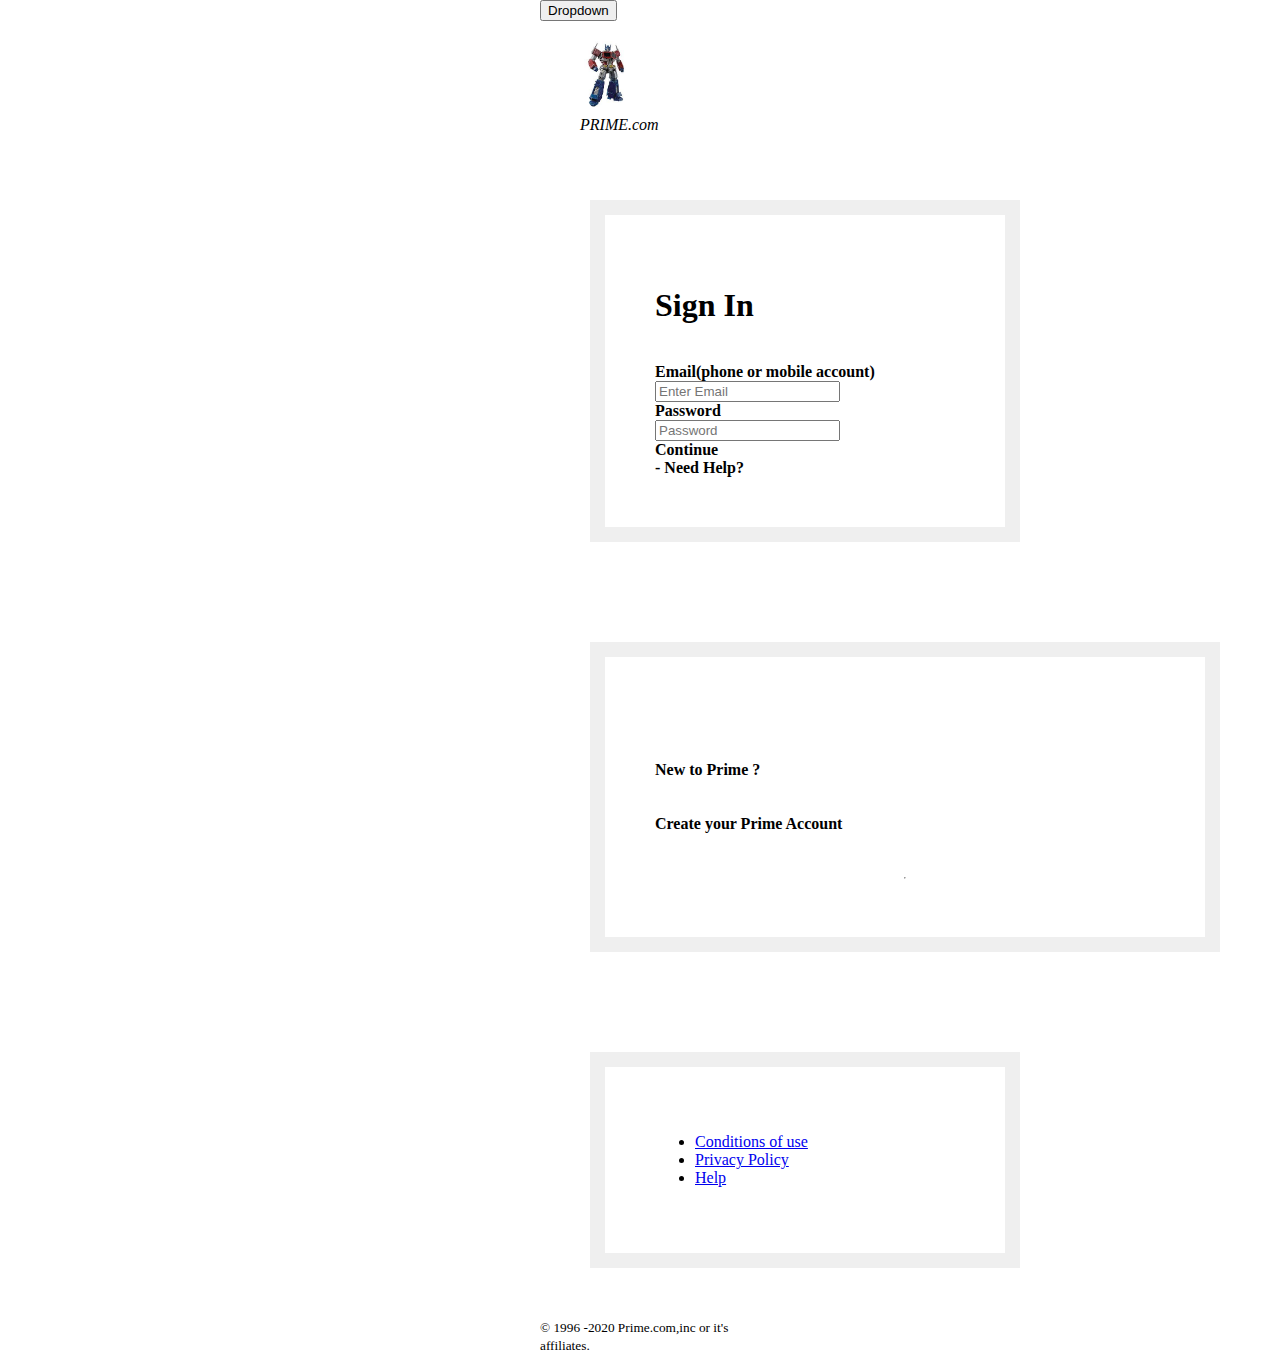
<file: old_prime_page/index.html>
<!DOCTYPE html>
<html lang="en">
<head>
    <meta charset="UTF-8">
    <meta http-equiv="X-UA-Compatible" content="IE=edge">
    <meta name="viewport" content="width=device-width, initial-scale=1.0">
    <title>prime page</title>
    <link rel="stylesheet" href="css/main.css">
</head>
<body>
    <div class="parent_1">
        

         <div class="dropdown">
            <button class="dropbtn">Dropdown</button>
        </div>

        <figure>
            <img id="prime-image"src="images/prime.jpg">
        <figcaption><em>PRIME.com</em></figcaption>                   
        </figure>

            <article id="center_square">
                   <h1>Sign In</h1>                
                    <br>
                    <form action="mailto:johndoe@gmail.com" method="POST">
                        <label for="name"><strong>Email(phone or mobile account)</strong></label>
                        <br>
                        <input type="text" id="email" placeholder="Enter Email">
                        <br>
                        <label for="body"><strong>Password</strong></label>
                     <br>
                     <input type="body" placeholder="Password">
                        <br>
                        <label for="name"><strong>Continue</strong></label>
                        <br>
                        <label for="name"><strong>- Need Help?</strong></label>

                    </form>    

            </article>

                    

                        <div class="under_box">
                            <br>
                            <br>
                            <br>
                            <label for="name"><strong>New to Prime ?</strong></label>
                            <br>
                            <br>
                            <label for="name"><strong>Create your Prime Account</strong></label>
                            <br>
                            <br>
                            <hr>
                        </div>    

                            
                           
                    
    

                <footer>

                   
                     <!-- <ul>
                        <li>Conditions of use</li>
                        <li>Privacy Policy</li>
                        <li> </li>
                    </ul>  -->
                    <nav class="bottom_links">
                        <ul>
                            <li><a href="#"> Conditions of use</a></li>
                            <li><a href="#"> Privacy Policy</a></li>
                            <li><a href="#"> Help</a></li>
                
                        </ul>
                    </nav>








                    <div>
                        <small>&copy 1996 -2020 Prime.com,inc or it's affiliates.</small>
                    </div>
    </div>

                </footer>
    
</body>
</html>
</file>
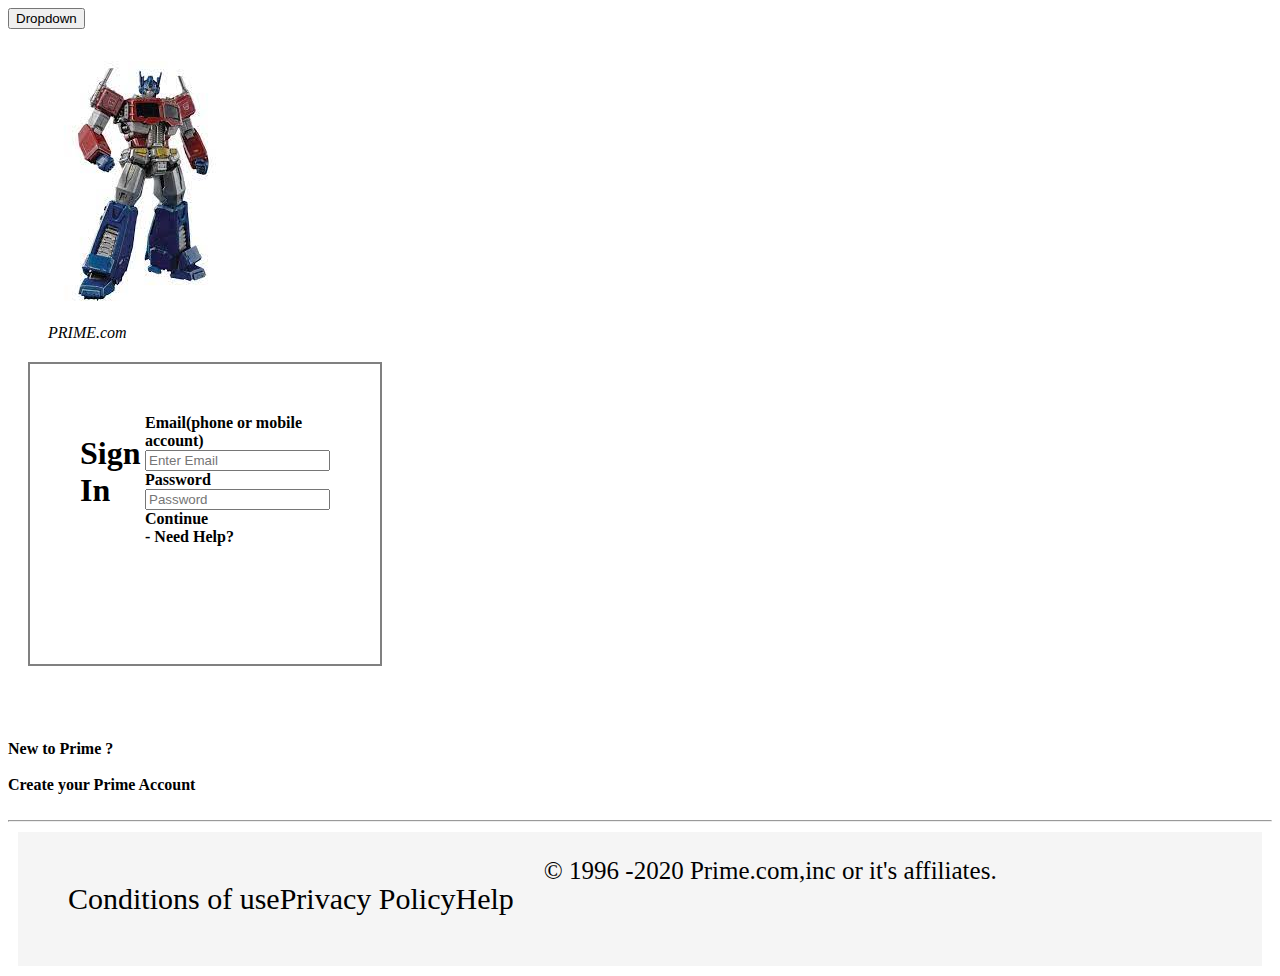
<file: older_prime_fake/index.html>
<!DOCTYPE html>
<html lang="en">
<head>
    <meta charset="UTF-8">
    <meta http-equiv="X-UA-Compatible" content="IE=edge">
    <meta name="viewport" content="width=device-width, initial-scale=1.0">
    <title>Prime.com</title>
    <link rel="stylesheet" href="css/main.css">
</head>
<body>
    <div id="whole_page">
        
        
        <div class="parent_base">

            <div class="top_nav">
                <div class="dropdown">
                    <button class="dropbtn">Dropdown</button>
                </div>



            <figure>
                <img id="prime_image"src="images/prime.jpg">
                <figcaption><em>PRIME.com</em></figcaption>                   
            </figure>
            
            
            


                <div class="main_body">

                    <article id="center_square">

                        <h1>Sign In</h1>                
                         <br>
                         <form action="mailto:johndoe@gmail.com" method="POST">
                             <label for="name"><strong>Email(phone or mobile account)</strong></label>
                             <br>
                             <input type="text" id="email" placeholder="Enter Email">
                             <br>
                             <label for="body"><strong>Password</strong></label>
                          <br>
                          <input type="body" placeholder="Password">
                             <br>
                             <label for="name"><strong>Continue</strong></label>
                             <br>
                             <label for="name"><strong>- Need Help?</strong></label>
     
                         </form>    
     
                 </article>


                    <div class="mid_bar">

                        <div class="under_box">
                            <br>
                            <br>
                            <br>
                            <label for="name"><strong>New to Prime ?</strong></label>
                            <br>
                            <br>
                            <label for="name"><strong>Create your Prime Account</strong></label>
                            <br>
                            <br>
                            <hr>
                        </div>    

                        
                        <div class="bottom_info">
                           
                            <!--  <nav class="bottom_links">
                                <ul>
                                    <li><a href="#"> Conditions of use</a></li>
                                    <li><a href="#"> Privacy Policy</a></li>
                                    <li><a href="#"> Help</a></li>
                        
                                </ul>
                            </nav> -->
                            <div class="bottom_info">
                                <div>Conditions of use</div>
                                <div>Privacy Policy</div>                    
                                <div>Help</div>                              
                              </div>

                            <div class="bottom_copy">
                                
                                <small>&copy 1996 -2020 Prime.com,inc or it's affiliates.</small>
                                  
                            </div>


                       
                        </div>

                   
                    </div>

                
                </div>
            
            </div>

        
        </div>
    
    
    
    </div>
    
</body>
</html>
</file>
<file: old_prime_page/css/main.css>
body, html{
    height: 100%;
    margin: 0px;
}
body{

    background-color: white;

}
.dropdown{
    /* display: center;
    display: inline;
    margin: 20px; */
    margin-right: auto;
    margin-left: auto;
    width: 200px;

}


#prime-image{
    width: 50px;
    border-radius: 50%;
    border:5px whitesmoke;
}
.parent{
    margin-right: auto;
    margin-left: auto;
    width: 200px;

}

.parent_1 {
    display: flex; 
    justify-content: center;
    flex-direction: column;
    margin-right: auto;
    margin-left: auto;
    width: 200px;

}

#center_square {
    display: flex; 
    justify-content: "center";
    flex-direction: column;
    margin-right: auto;
    margin-left: auto;
    width: 300px;
    width: 300px;
    border: 15px solid #eeee;
    padding: 50px;
    margin: 50px;
}

.under_box {
    display: flex; 
    justify-content: "center";
    flex-direction: column;
    margin-right: auto;
    margin-left: auto;
    width: 50px;
    width: 500px;
    border: 15px solid #eeee;
    padding: 50px;
    margin: 50px;
}
.bottom_links {
    display: flex; 
    justify-content: "center";
    flex-direction: column;
    margin-right: auto;
    margin-left: auto;
    width: 300px;
    width: 300px;
    border: 15px solid #eeee;
    padding: 50px;
    margin: 50px;
}




/*.bottom_links{
    display: inline;
    margin: 20px;
    
}/*

/*.bottom_links{
    background-color: black;
    margin: 0%;
    list-style-type: none;
    width: 100%;
    padding: 20px;

}
/*
</file>
<file: older_prime_fake/css/main.css>
.whole_page {
    height: 100%;
    margin-right: auto;
    margin-left: auto;

}


.prime-image {
    width: 50px;
    border-radius: 50%;
    border:5px whitesmoke;
   

    
}

/* .center_square{
    height: 50%;
    width: 50%; 
    margin-right: auto;
    margin-left: auto;
    display: flex;
    justify-content: center;
    width: 300px;
    border: 15px solid green;
    padding: 50px;
    margin: 20px;
}*/

#center_square {
    height: 200px;
    width: 250px;
    border: 2px solid grey;
    padding: 50px;
    margin: 20px;
    display: flex;
    justify-content: center;
  }

.whole_page {
width: 50%;
margin-left: auto;
margin-right: auto;

} 

.bottom_info {
    display: flex;
   background-color: whitesmoke;    
    margin: 10px;
    padding: 20px;
    font-size: 30px;
    align-content: center;
  }
</file>
